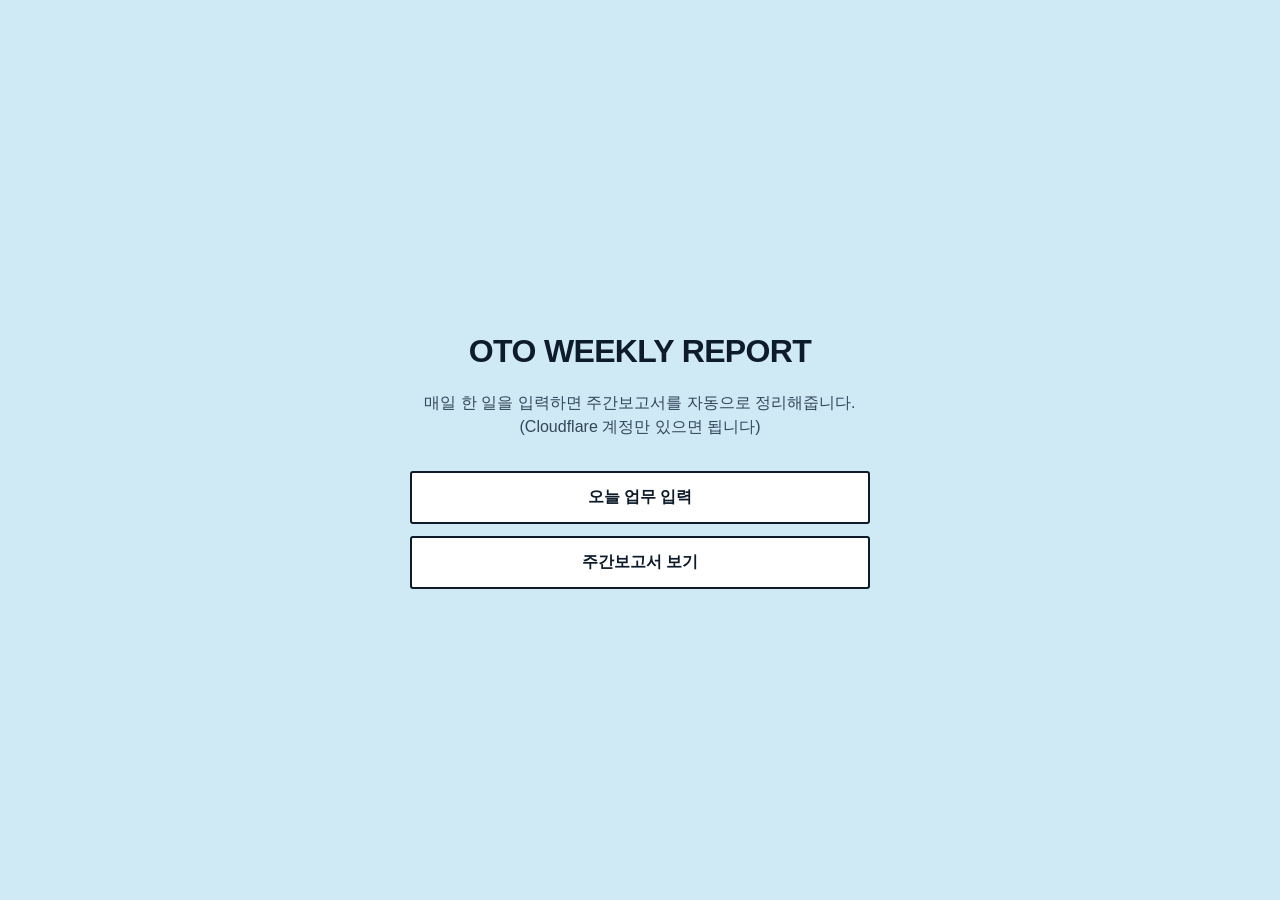
<file: index.html>
<!DOCTYPE html>
<html lang="ko">
<head>
<meta charset="UTF-8">
<meta name="viewport" content="width=device-width, initial-scale=1">
<title>OTO WEEKLY REPORT</title>
<link rel="stylesheet" href="/style.css">
</head>
<body>
  <div class="card" style="display:flex;align-items:center;min-height:calc(100vh - 40px);">
    <div style="width:100%;">
      <h1 style="text-align:center;">OTO WEEKLY REPORT</h1>
      <p class="role">매일 한 일을 입력하면 주간보고서를 자동으로 정리해줍니다. (Cloudflare 계정만 있으면 됩니다)</p>
      <div class="links">
        <a class="link-btn" href="/daily-log.html">오늘 업무 입력</a>
        <a class="link-btn" href="/reports.html">주간보고서 보기</a>
      </div>
    </div>
  </div>
</body>
</html>
</file>
<file: style.css>
* { box-sizing: border-box; }

body {
  font-family: -apple-system, "Malgun Gothic", sans-serif;
  background: #cfe9f5;
  color: #0d1b2a;
  margin: 0;
  padding: 20px;
}

.wrap, .card {
  max-width: 460px;
  margin: 0 auto;
}

h1 {
  font-weight: 800;
  letter-spacing: -0.02em;
  color: #0d1b2a;
}

p.role {
  color: #33475b;
  margin-top: 0;
  margin-bottom: 2rem;
  line-height: 1.5;
  text-align: center;
}

.links { display: flex; flex-direction: column; gap: 12px; }

a.link-btn, button, input[type="submit"] {
  display: block;
  width: 100%;
  padding: 14px 20px;
  background: #ffffff;
  border: 2px solid #0d1b2a;
  border-radius: 3px;
  color: #0d1b2a;
  text-decoration: none;
  font-size: 1rem;
  font-weight: 700;
  text-align: center;
  cursor: pointer;
}
a.link-btn:hover, button:hover { background: #e8362a; color: #fff; border-color: #e8362a; }
button[type="submit"] { margin-top: 24px; }
button:disabled { background: #ccc; border-color: #ccc; color: #666; }

label { display: block; margin-top: 14px; margin-bottom: 6px; color: #33475b; font-size: 0.9rem; font-weight: 600; }

input, textarea {
  width: 100%;
  background: #ffffff;
  border: 2px solid #0d1b2a;
  border-radius: 3px;
  color: #0d1b2a;
  padding: 10px 12px;
  font-size: 1rem;
  font-family: inherit;
}
textarea { min-height: 120px; resize: vertical; }

.msg { margin-top: 14px; padding: 10px 12px; border-radius: 3px; font-size: 0.9rem; display: none; border: 2px solid transparent; }
.msg.ok { background: #e6f6ea; color: #1a7a34; border-color: #1a7a34; display: block; }
.msg.err { background: #fdeceb; color: #b3251a; border-color: #b3251a; display: block; }

a.back { display: inline-block; margin-top: 10px; margin-bottom: 20px; color: #33475b; text-decoration: none; font-size: 0.85rem; font-weight: 600; }

.report { background: #ffffff; border: 2px solid #0d1b2a; border-radius: 3px; padding: 16px 18px; margin-bottom: 14px; }
.report .period { font-weight: 800; margin-bottom: 8px; }
.report .day { margin-bottom: 6px; font-size: 0.9rem; }
.report .day .dow { color: #33475b; margin-right: 6px; font-weight: 700; }
.report .day .leave { color: #e8362a; margin-left: 6px; font-size: 0.8rem; font-weight: 700; }

.empty { color: #33475b; text-align: center; margin-top: 40px; }
</file>
